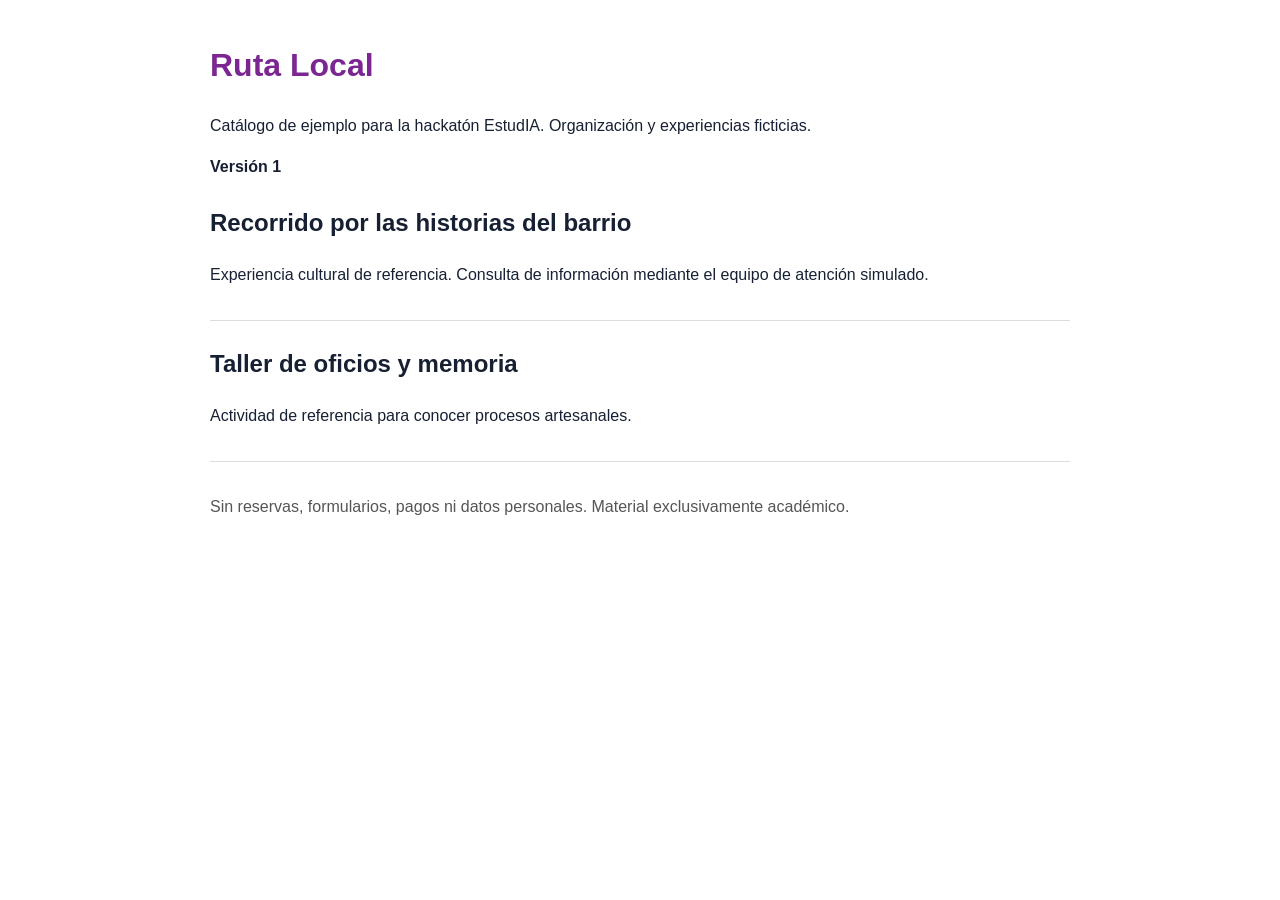
<file: index.html>
<!doctype html><html lang="es"><head><meta charset="utf-8"><meta name="viewport" content="width=device-width, initial-scale=1"><title>Ruta Local - Catálogo holaaaaaaaa xddd ficticio</title><link rel="stylesheet" href="styles.css"></head><body><h1>Ruta Local</h1><p>Catálogo de ejemplo para la hackatón EstudIA. Organización y experiencias ficticias.</p><p><strong>Versión 1</strong></p><article><h2>Recorrido por las historias del barrio</h2><p>Experiencia cultural de referencia. Consulta de información mediante el equipo de atención simulado.</p></article><article><h2>Taller de oficios y memoria</h2><p>Actividad de referencia para conocer procesos artesanales.</p></article><footer>Sin reservas, formularios, pagos ni datos personales. Material exclusivamente académico.</footer> 
<script>
if ("serviceWorker" in navigator) {
    window.addEventListener("load", () => {
        navigator.serviceWorker.register("./sw.js")
            .then((registration) => {
                console.log(
                    "Service Worker registrado:",
                    registration.scope
                );
            })
            .catch((error) => {
                console.error(
                    "Error al registrar Service Worker:",
                    error
                );
            });
    });
}
</script>
</body>
</html>
</file>
<file: styles.css>
body{font-family:Arial,sans-serif;max-width:860px;margin:40px auto;padding:0 24px;color:#172033;line-height:1.6}h1{color:#7b2691}article{margin:24px 0;padding-bottom:16px;border-bottom:1px solid #ddd}footer{margin-top:32px;color:#555}
</file>
